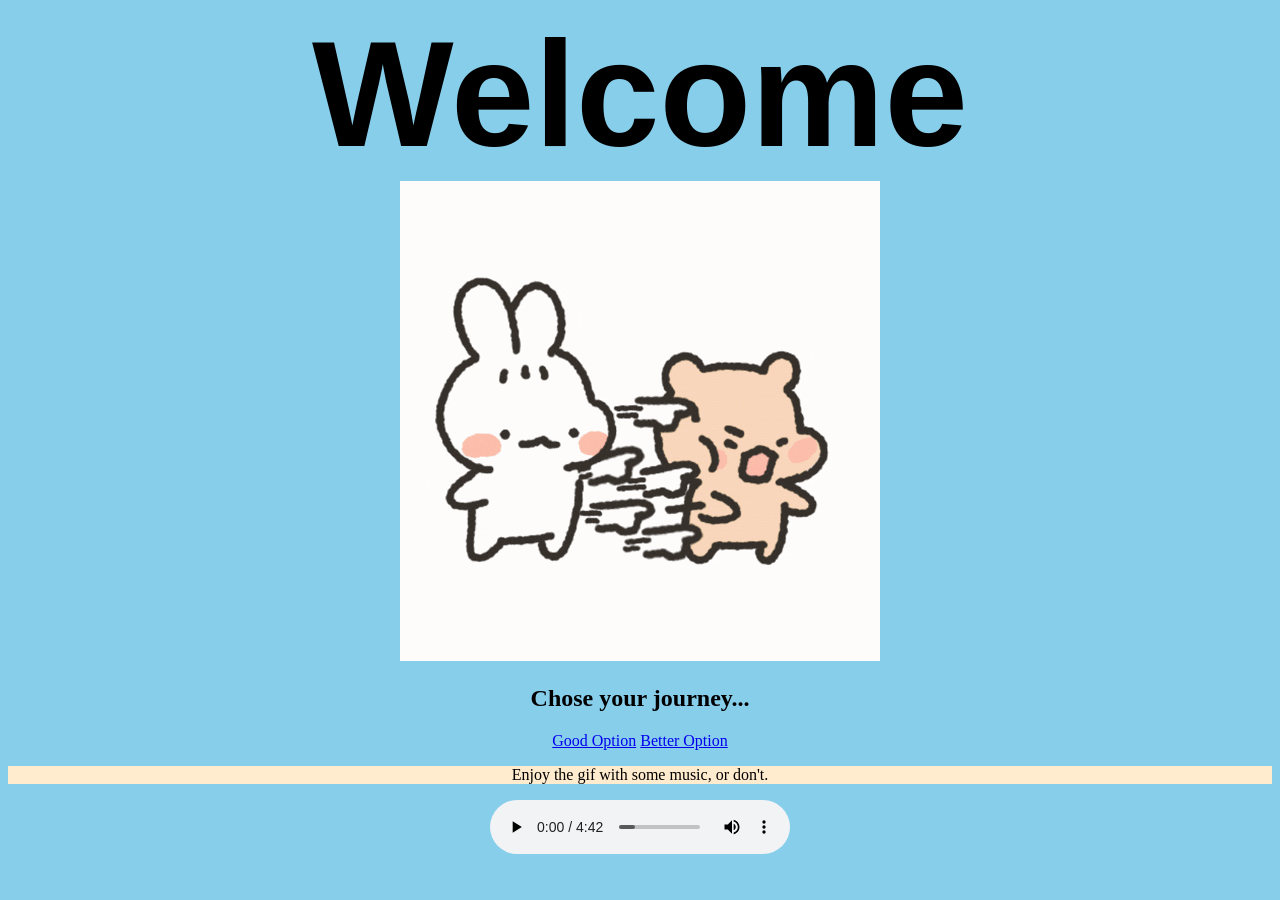
<file: index.html>
<!DOCTYPE html>
<html lang = eng>
        <head>
        <meta charset="UTF-8">
        <meta name="viewport" content="width=device-width, initial-scale=1.0">
        <title>ashweb</title>
        <link rel="stylesheet" href="./style.css">
    </head>
    <body>

        <h1>Welcome</h1>
        <img src="intro.gif">
        <h2>Chose your journey...</h2>
        
        <a href="good.html">Good Option</a> <a href="better.html">Better Option</a>
        <br>
        <p class="pClass">Enjoy the gif with some music, or don't.</p>
        <audio controls src="Wave (Vou te contar).mp3"></audio>

    </body>
</html>
</file>
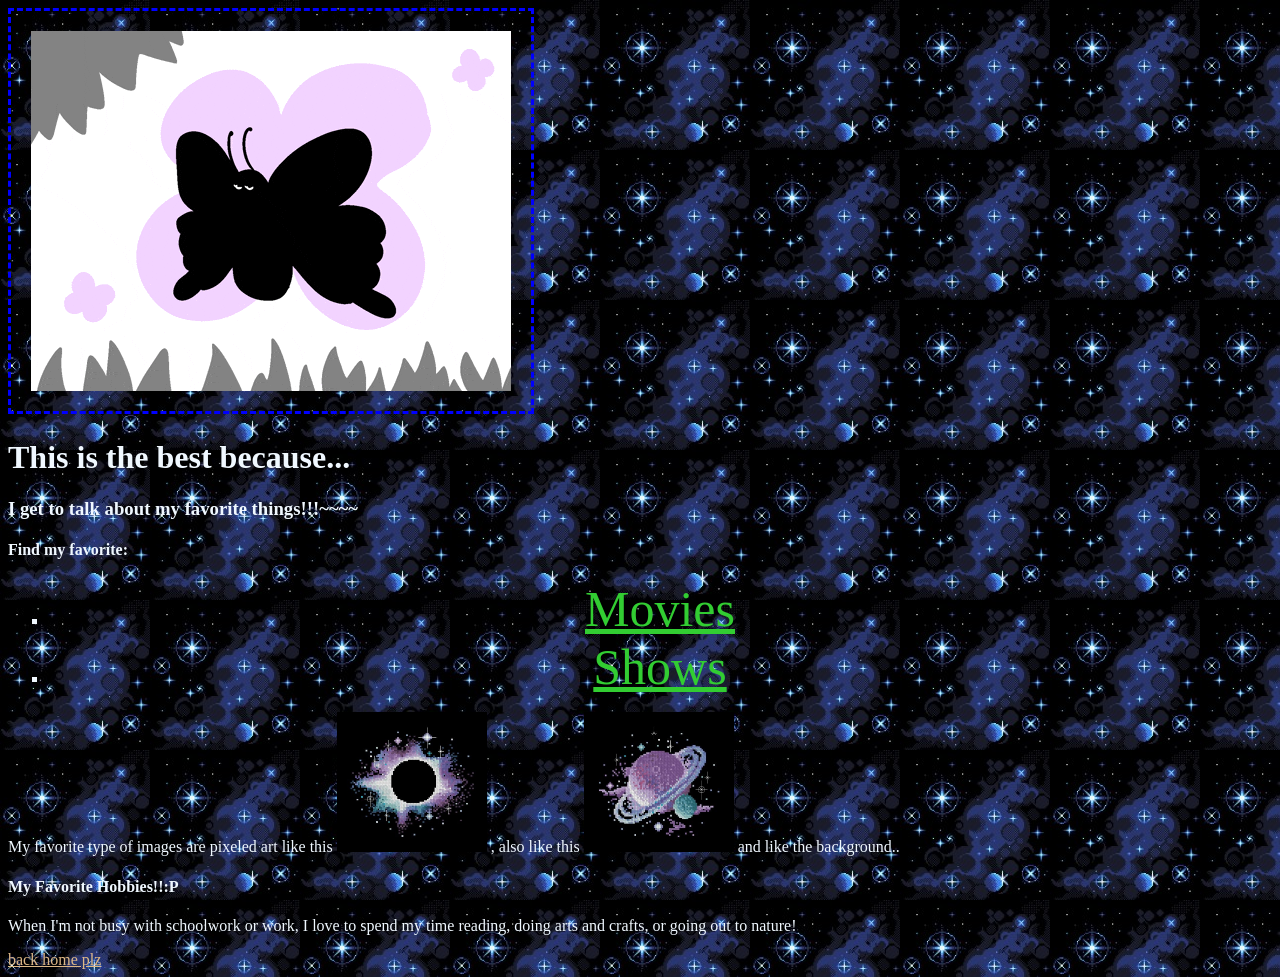
<file: better.html>
<!DOCTYPE html>
<html lang = eng>
    <head>
        <meta charset="UTF-8">
        <meta name="viewport" content="width=device-width, initial-scale=1.0">
        <title>better option</title>
        <link rel="stylesheet" href="./better.css">
    </head>
    <body>
        <img id="mainIMG" src="bfly.gif">
        <h1>This is the best because...</h1>
        <h3>I get to talk about my favorite things!!!~~~~</h3>
        <h4>Find my favorite:</h4>
        <ul>
            <li><a href="movies.html">Movies</a></li>
            <li><a href="shows.html">Shows</a></li>
        </ul>
        <p>My favorite type of images are pixeled art like this <img class="inlineIMG" src="blackhole.jpg">
            , also like this <img class="inlineIMG" src="saturn.jpg"> and like the background..</p>
        <h4>My Favorite Hobbies!!:P</h4>
        <p>When I'm not busy with schoolwork or work, I love to spend my time reading,
            doing arts and crafts, or going out to nature!
        </p>
        <a id="home" href="index.html">back home plz</a>
    </body>
</html>
</file>
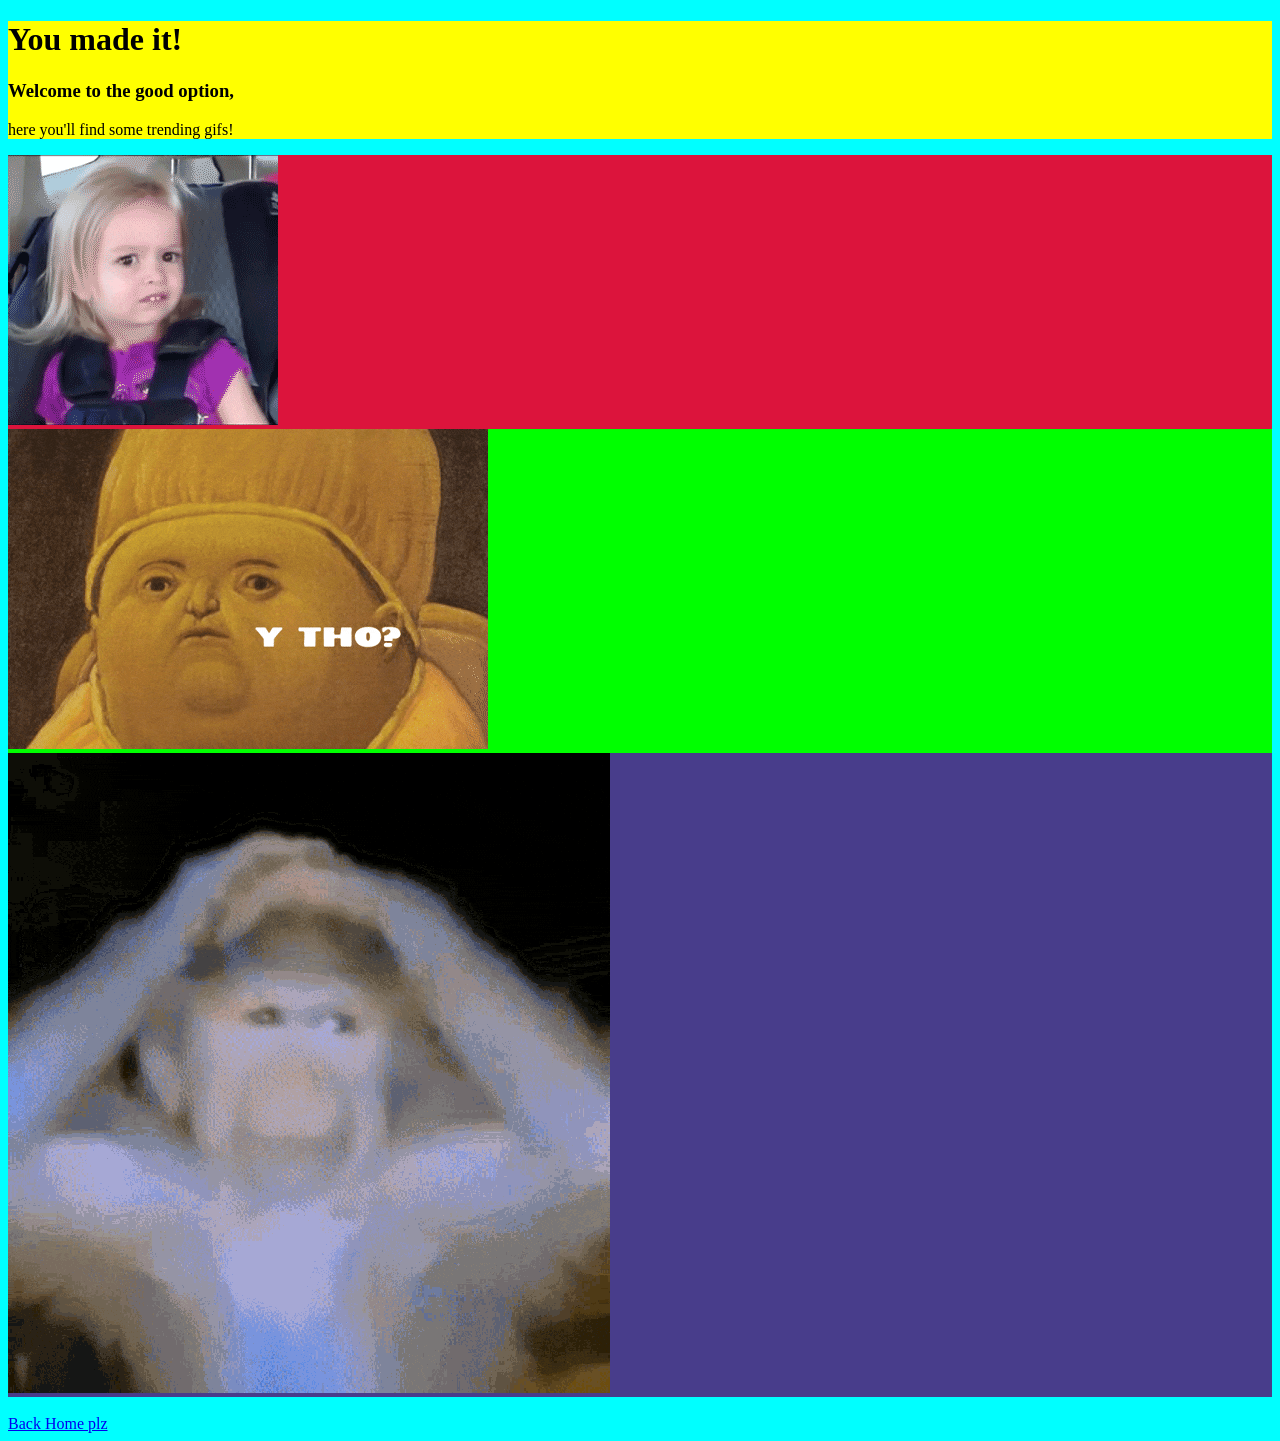
<file: good.html>
<!DOCTYPE html>
<html lang = eng>
        <head>
        <meta charset="UTF-8">
        <meta name="viewport" content="width=device-width, initial-scale=1.0">
        <title>good option</title>
        <link rel="stylesheet" href="./good.css">
    </head>
    <body>
    <div class="tClass">
        <h1>You made it!</h1>
        <h3>Welcome to the good option,</h3>
        <p>here you'll find some trending gifs!</p>
    </div>
    <div id="wth">    
        <img src="wth.gif">
    </div>
 
    <div id="ytho">
        <img src="ytho.gif">
    </div>
    <div id="mono">    
        <img src="mono.gif">
    </div>

    <br>
    <a href="index.html">Back Home plz</a>
    </body>
</html>
</file>
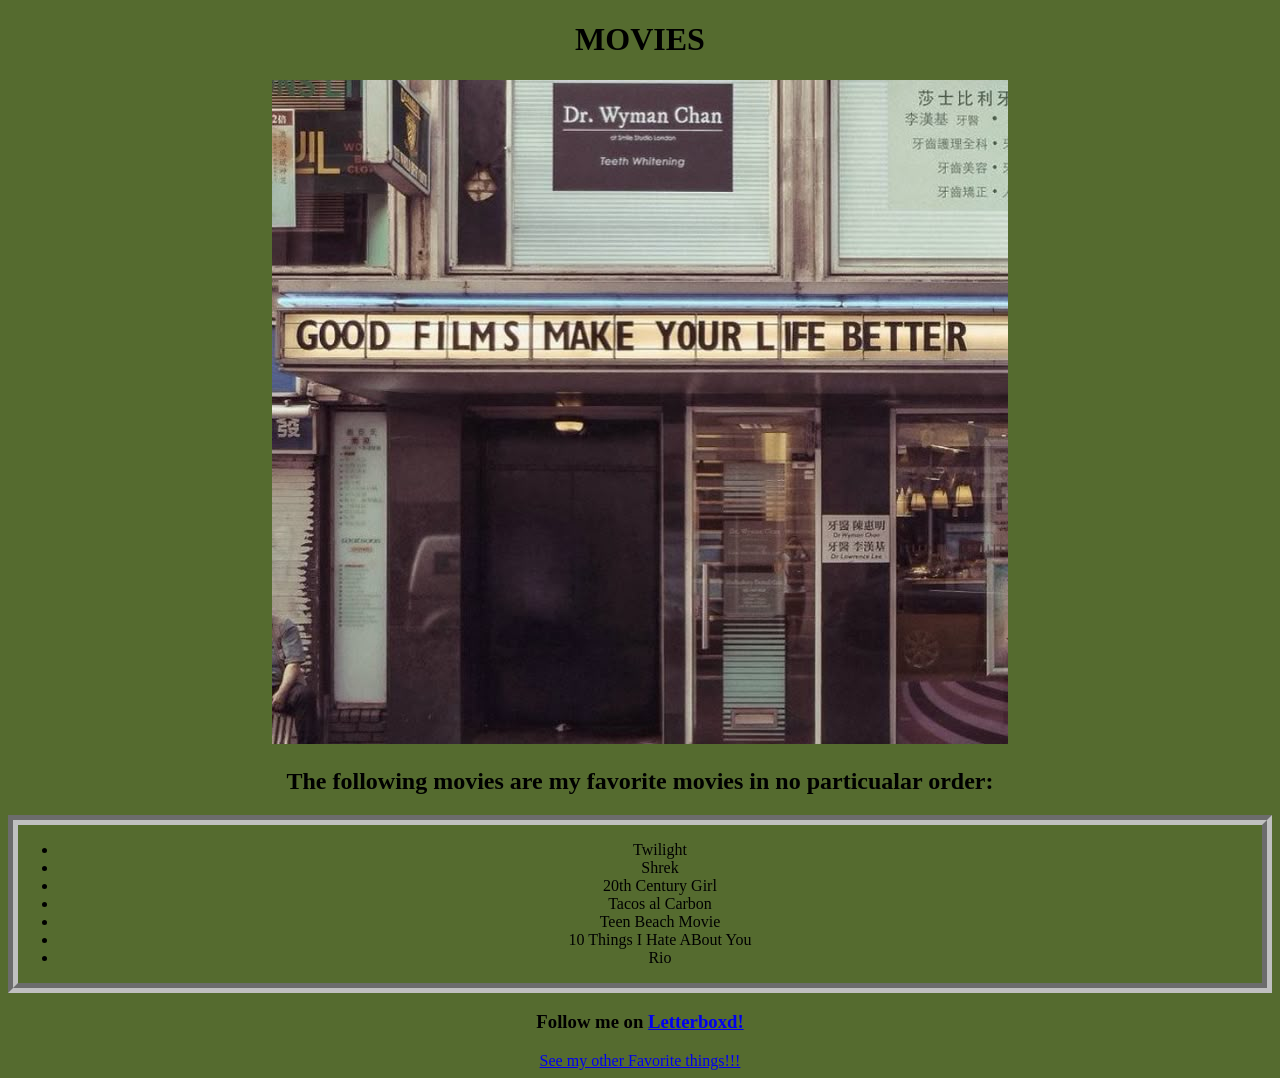
<file: movies.html>
<!DOCTYPE html>
<html lang = eng>
    <head>
        <meta charset="UTF-8">
        <meta name="viewport" content="width=device-width, initial-scale=1.0">
        <title>best movies</title>
        <link rel="stylesheet" href="./movies.css">
    </head>
    <body>
        <h1>MOVIES</h1>
        <img id="animation" src="films.jpg">
        <h2>The following movies are my favorite movies in no particualar order:</h2>
        <div id="chunk">
            <ul>
                <li>Twilight</li>
                <li>Shrek</li>
                <li>20th Century Girl</li>
                <li>Tacos al Carbon</li>
                <li>Teen Beach Movie</li>
                <li>10 Things I Hate ABout You</li>
                <li>Rio</li>
            </ul>
        </div>
        <h3>Follow me on <a href="https://boxd.it/jdmlt">Letterboxd!</a></h3>
        <a href="better.html">See my other Favorite things!!!</a>
        <audio src="beat.mp3" autoplay loop></audio>
    </body>
</html>
</file>
<file: style.css>
body{
    background-color: skyblue;
    text-align: center;
}
h1{
    margin: 0;
    padding: 0;
    font-size: 150px;
    font-family:'Lucida Sans', 'Lucida Sans Regular', 'Lucida Grande', 'Lucida Sans Unicode', Geneva, Verdana, sans-serif;
}
img{
    max-width: 100%;
}

.pClass{
    background-color: blanchedalmond;
}
@media screen and (max-width: 600px){
    h1{
        font-size: 50px;
    }
}
</file>
<file: better.css>
body{
    background-image: url(bckg\ \(Custom\).jpg) ;
    color: aliceblue;
}
ul{
    text-align: center;
    list-style-type: square;
}
a{
    color: limegreen;
    font-size: 50px;
}
img{
    max-width: 100%;
}
#mainIMG{
    padding: 20px;
    border-style: dashed;
    border-color: blue;
}
.inlineIMG{
    width: 150px;
    height: 140px;
}
#home{
    text-align: center;
    font-size: medium;
    color:burlywood;
}
@media screen and (max-width: 600px){
    #mainIMG{
        width: 350px;
        height: 290px;
        padding: 5px;
        border-style: dashed;
        border-color: blue;
    }
}
</file>
<file: good.css>
body{
    background-color: aqua;
}
.tClass:hover{
    color: green;
}
.tClass{
    background-color: yellow;
}
#wth{
    background-color: crimson;
}
#ytho{
    background-color: lime;
}
#mono{
    background-color: darkslateblue;
}
img{
    max-width: 100%;
}
a:hover{
color: cornflowerblue;
}
</file>
<file: movies.css>
body{
    text-align: center;
    font-family: cursive;
    background-color: darkolivegreen;
}
#chunk{
    border: 10px;
    border-style: groove;
    border-color: silver;
}

@media screen and (max-width: 600px){
    img{
        max-width: 100%;
    }
}
</file>
